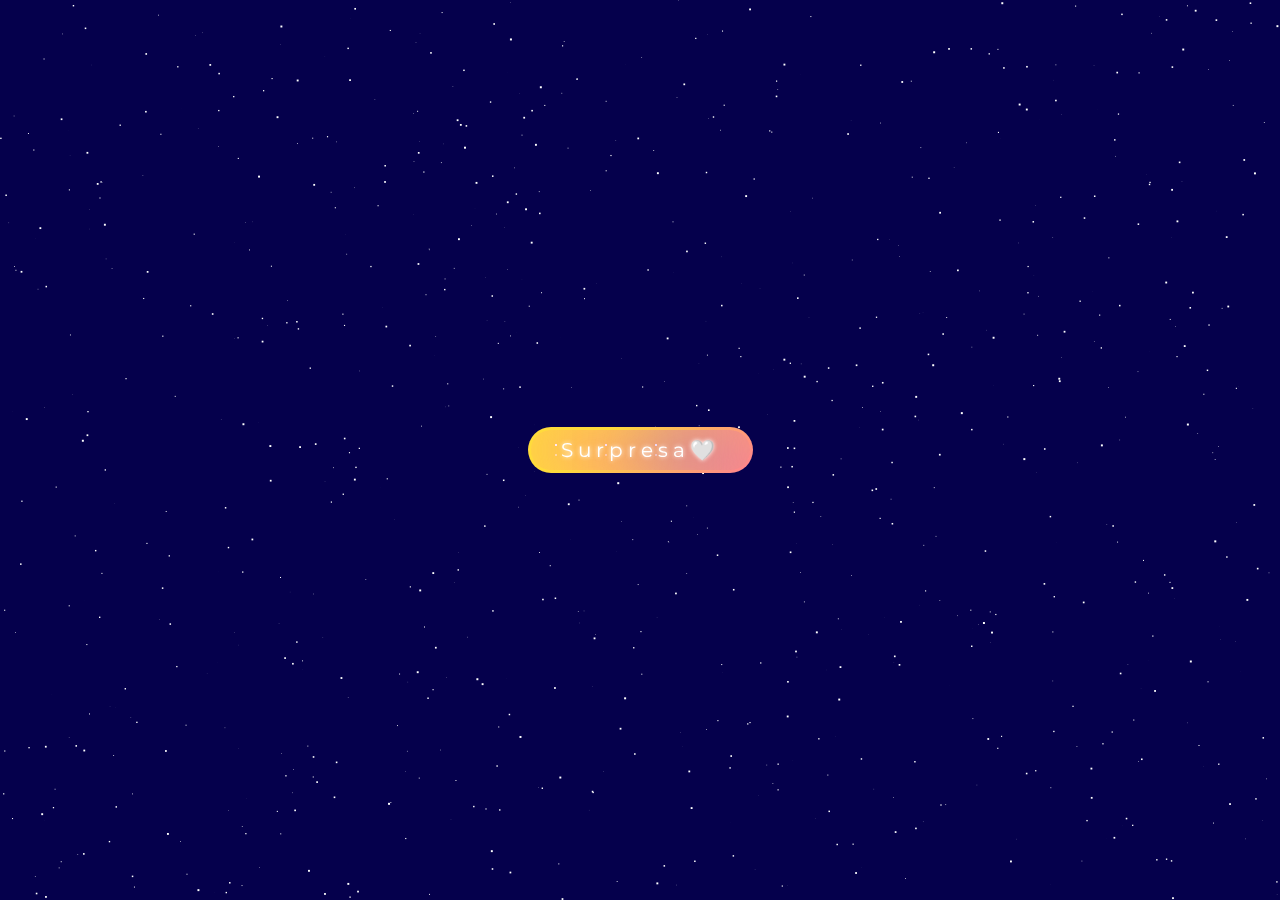
<file: index.html>
<!DOCTYPE html>
<html lang="pt-br">
<head>
    <meta charset="UTF-8">
    <meta name="viewport" content="width=device-width, initial-scale=1.0">
    <title>loveinmusic</title>
    <link rel="icon" href="images/favicon-32x32.png" type="image/x-icon">
    <link rel="stylesheet" href="css/background surprise/surprise1/background.css">
    <link rel="stylesheet" href="css/background surprise/surprise1/button.css">
</head>
<body>
    <canvas id="bgCanvas"></canvas>
    <!-- Botão com estilo corrigido -->
    
        <a class="botao" href="anderson_e_karine.html">
            <span id="button">Surpresa🤍</span>
            <div id="container-stars">
            <div id="stars"></div>
            </div>
            <div id="glow">
            <div class="circle"></div>
            <div class="circle"></div>
            </div>
        </a>
    
    <canvas id="terCanvas"></canvas>

<script src="css/background surprise/surprise1/script.js"></script>
</body>
</html>
</file>
<file: css/background surprise/surprise1/background.css>
/* Remove margens padrão */
        * {
            margin: 0;
            padding: 0;
            box-sizing: border-box;
        }

        /* Configuração do body */
        html, body {
            height: 100%;
            margin: 0;
            padding: 0;
            display: flex;
            align-items: center;
            justify-content: center;
        }
        /* ------------------------------ */

body, html {
  color: #fff;
  width: 100%;
  height: 100%;
  margin: 0;
  padding: 0;
  overflow: hidden;
}
canvas{position:absolute;top:0;left:0}
</file>
<file: css/background surprise/surprise1/button.css>
@import url('https://fonts.googleapis.com/css2?family=Montserrat:ital,wght@0,100..900;1,100..900&family=Playwrite+AU+SA:wght@100..400&display=swap');

#button {
    font-family: "Montserrat", serif;
}

.botao {
    text-decoration: none;
    display: flex;
    justify-content: center;
    align-items: center;
    width: auto;
    overflow: hidden;
    height: 30px;
    padding: 20px 30px;
    margin: auto;
    cursor: pointer;
    background-size: 300% 300%;
    backdrop-filter: blur(1rem);
    border-radius: 50px;
    transition: 0.3s;
    animation: gradient_301 3s ease infinite;
    border: double 3px transparent;
    background-image: linear-gradient(#212121, #212121), linear-gradient(137.48deg, #ffdb3b 10%,#FE53BB 45%, #8F51EA 67%, #0044ff 87%);
    background-origin: border-box;
    background-clip: content-box, border-box;
}

#container-stars {
    position: absolute;
    z-index: -1;
    width: 100%;
    height: 100%;
    overflow: hidden;
    transition: 0.5s;
    backdrop-filter: blur(1rem);
    border-radius: 5rem;
}

span {
    z-index: 2;
    font-size: 20px;
    letter-spacing: 5px;
    color: #FFFFFF;
    text-shadow: 0 0 4px white;
}

#glow {
    position: absolute;
    display: flex;
    width: 12rem;
}

.circle {
    width: 100%;
    height: 30px;
    filter: blur(2rem);
    animation: pulse_3011 4s infinite;
    z-index: -1;
}

.circle:nth-of-type(1) {
    background: rgba(254, 83, 186, 0.636);
}

.circle:nth-of-type(2) {
    background: rgba(142, 81, 234, 0.704);
}


.botao:hover #container-stars {
    z-index: 1;
    background-color: #212121;
}

.botao:active {
    border: double 4px #FE53BB;
    background-origin: border-box;
    background-clip: content-box, border-box;
    animation: none;
}

.botao:active .circle {
    background: #FE53BB;    
}

#stars {
    position: relative;
    background: transparent;
    width: 200rem;
    height: 200rem;
}

#stars::after {
    content: "";
    position: absolute;
    top: -10rem;
    left: -100rem;
    width: 100%;
    height: 100%;
    animation: animStarRotate 90s linear infinite;
}

#stars::after {
    background-image: radial-gradient(#ffffff 1px, transparent 1%);
    background-size: 50px 50px;
}

#stars::before {
    content: "";
    position: absolute;
    top: 0;
    left: -50%;
    width: 170%;
    height: 500%;
    animation: animStar 60s linear infinite;
}

#stars::before {
    background-image: radial-gradient(#ffffff 1px, transparent 1%);
    background-size: 50px 50px;
    opacity: 0.5;
}

@keyframes animStar {
from {
    transform: translateY(0);
}
to {
    transform: translateY(-135rem);
}
}
@keyframes animStarRotate {
from {
    transform: rotate(360deg);
}
to {
    transform: rotate(0);
}
}
@keyframes gradient_301 {
0% {
    background-position: 0% 50%;
}
50% {
    background-position: 100% 50%;
}
100% {
    background-position: 0% 50%;
}
}
@keyframes pulse_3011 {
0% {
    transform: scale(0.75);
    box-shadow: 0 0 0 0 rgba(0, 0, 0, 0.7);
}
70% {
    transform: scale(1);
    box-shadow: 0 0 0 10px rgba(0, 0, 0, 0);
}
100% {
    transform: scale(0.75);
    box-shadow: 0 0 0 0 rgba(0, 0, 0, 0);
}
}
  
/* Estilo do botão */
.botao {
    display: flex;
    justify-content: center;
    align-items: center;
    width: auto;
    overflow: hidden;
    height: 30px;
    padding: 20px 30px;
    margin: 0; /* Remove margem automática */
    cursor: pointer;
    background-size: 300% 300%;
    backdrop-filter: blur(1rem);
    border-radius: 50px;
    transition: 0.3s;
    animation: gradient_301 3s ease infinite;
    border: double 3px transparent;
    background-image: linear-gradient(#212121, #212121), linear-gradient(137.48deg, #ffdb3b 10%, #FE53BB 45%, #8F51EA 67%, #0044ff 87%);
    background-origin: border-box;
    background-clip: content-box, border-box;
    z-index: 1; /* Certifique-se de que esteja acima do vídeo */
}
  
/* Outros estilos do botão */
#container-stars {
    position: absolute;
    z-index: -1;
    width: 100%;
    height: 100%;
    overflow: hidden;
    backdrop-filter: blur(1rem);
    border-radius: 5rem;
}
  
span {
    z-index: 2;
    font-family: "open_sansregular";
    font-size: 20px;
    letter-spacing: 5px;
    color: #FFFFFF;
    text-shadow: 0 0 4px white;
}
</file>
